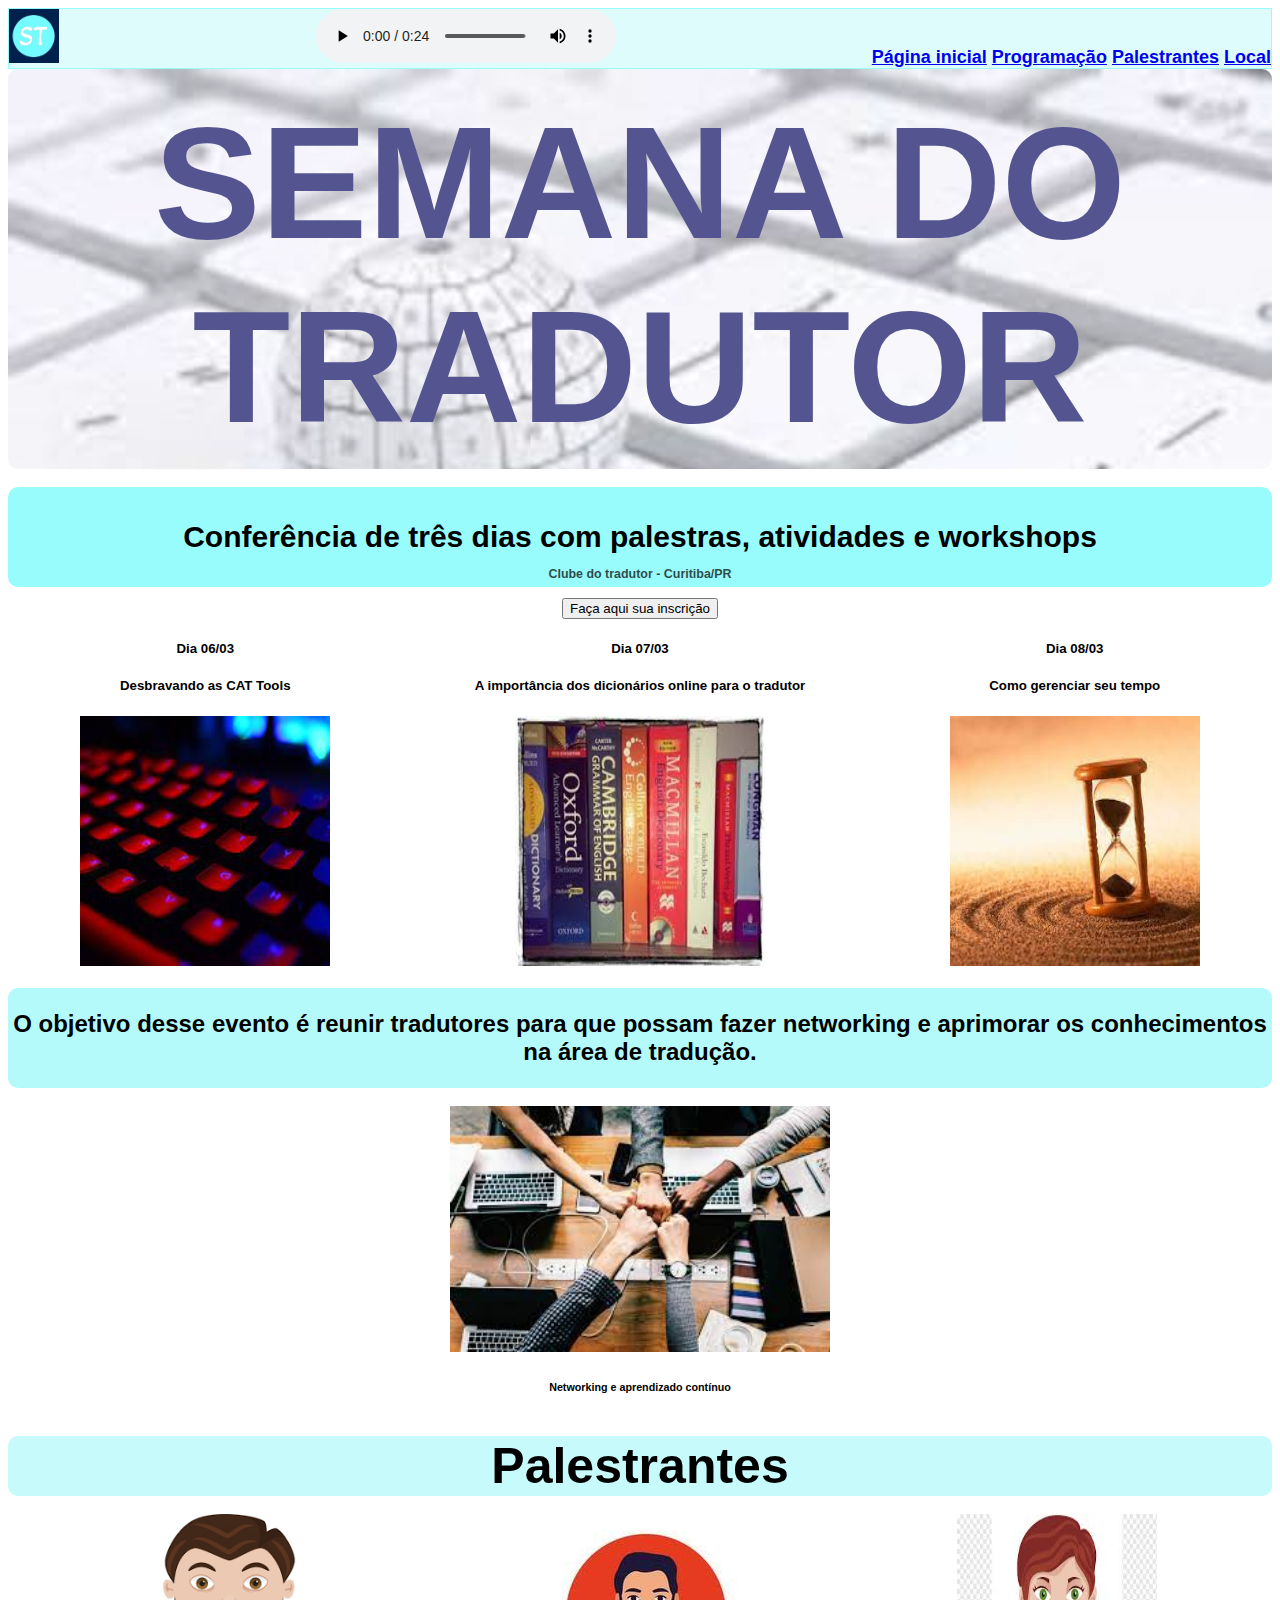
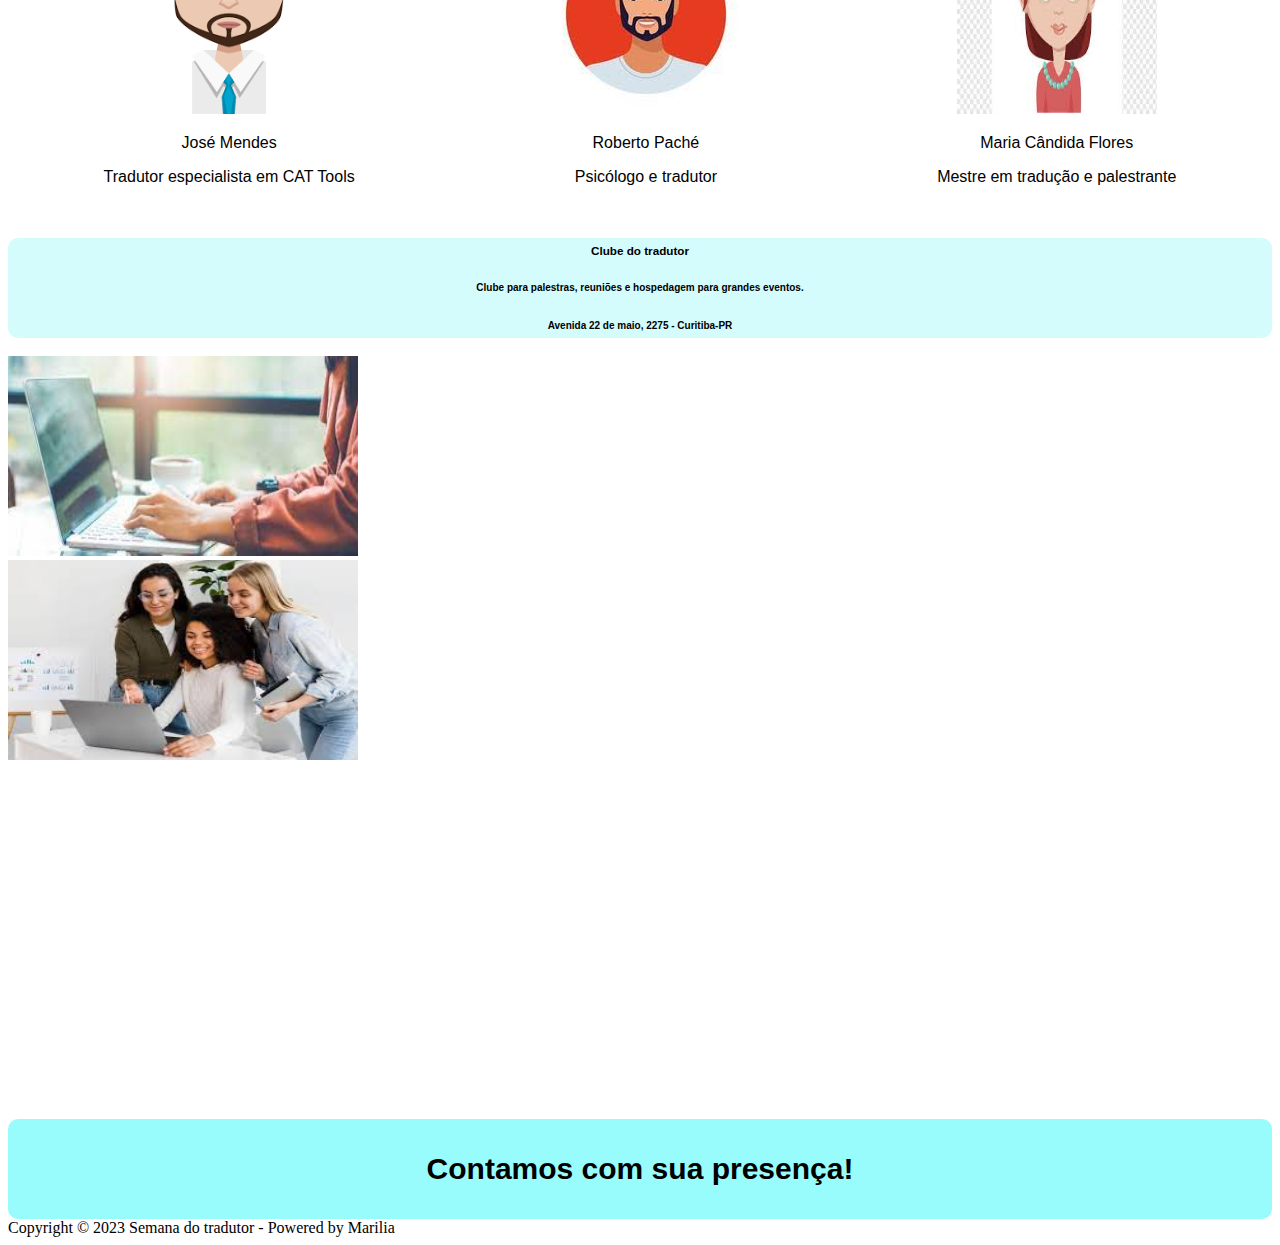
<file: index.html>
<!DOCTYPE html>
<html lang="pt-br">
<head>
    <meta charset="UTF-8">
    <meta http-equiv="X-UA-Compatible" content="IE=edge">
    <meta name="viewport" content="width=device-width, initial-scale=1.0">
    <link rel="shortcut icon" href="img/logo.ico" type="image/x-icon">
    <title>Semana do tradutor</title>
    <link rel="stylesheet" href="style.css"/>
   </head>
  <section class="barra_nav">
    <div><img src="img/logo.ico" height="54" widht="40" alt="logo"></div>
  <div id="som"><audio loop="loop" controls="controls">
  <source src="audio/marybyrnong-noisy_oyster_CLIP.mp3" type="audio/mp3" />
  Seu navegador não suporta HTML5
  </audio></div>
  <div id="barra_nav_direita">
   <a href="index.html">Página inicial</a>
   <a href="Programação.html">Programação</a>
   <a href="Palestrantes.html">Palestrantes</a>
   <a href="Local.html">Local</a>
  </div>
   </section>
     <section id="cabecalho">
     
       <div id="letreiro1"><H5>de 06/03/2023 a 08/03/2023</H5>
<div class="letreiro"><h1>SEMANA DO TRADUTOR</h1></div>
<div id="letreiro2"><h5>Clube do tradutor - Curitiba/PR</h5></div>
    </section>
    <br>
    <body>
      <section class="inscrição">
 <div class="inscrição1"><h2>Conferência de três dias com palestras, atividades e workshops</h2></div>
 <br>
 <button id="meuBotao">Faça aqui sua inscrição</button>

<script>
  // Obtém o elemento do botão pelo seu ID
  var botao = document.getElementById('meuBotao');
  
  // Adiciona um ouvinte de evento de clique ao botão
  botao.addEventListener('click', function() {
    // Redireciona para o URL desejado
    window.location.href = 'Formulário.html';
  });
</script>

  </section>
<section class="palestras">
  <div>
<h5>Dia 06/03</h5>
<h5>Desbravando as CAT Tools</h5>
<img src="img/teclado.jpg" height="250" width="250" alt="Desbravando as CAT Tools">
</div>
<div>
<h5>Dia 07/03</h5>
<h5>A importância dos dicionários online para o tradutor</h5>
<img src="img/diciomarios.jpg" height="250" width="250" alt="A importância dos dicionários online para o tradutor">
</div>
<div>
<h5>Dia 08/03</h5>
<h5>Como gerenciar seu tempo</h5>
<img src="img/tempo.jpg" height="250" width="250" alt="Como gerenciar seu tempo">
</div>
</section>
<br>
<section class="imagem_corpo">
 <h2>O objetivo desse evento é reunir tradutores para que possam fazer networking e aprimorar os conhecimentos na área de tradução.</h2>
</section>
<br>
<div id="networking">
<img src="img/networking.jpg" height="30%" width="30%" alt="Networking e aprendizado contínuo">
<h6>Networking e aprendizado contínuo</h6>
</div>
<br>
<section>
  <div class="imagem_corpo" id="letra">
  <h1>Palestrantes</h1>
</div>
  <br>
  <section id="palestrantes">
 <div>
<img src="img/José Mendes.png" height="200" width="200" alt="Foto José Mendes">
<p>José Mendes</p>
<p>Tradutor especialista em CAT Tools</p>
</div>
<div>
<img src="img/Roberto Paché.jpg" height="200" width="200" alt="Foto Roberto Paché">
<p>Roberto Paché</p>
<p>Psicólogo e tradutor</p>
</div>
<div>
<img src="img/Maria Candida.jpg" height="200" width="200" alt="Foto Maria Cândida Flores">
<p>Maria Cândida Flores</p>
<p>Mestre em tradução e palestrante</p>
</div>
</section>
<br>
<br>
<section>
  <section id="endereço">
<h3>Clube do tradutor</h3>
<h4>Clube para palestras, reuniões e hospedagem para grandes eventos.</h4>
<h4>Avenida 22 de maio, 2275 - Curitiba-PR</h4>
</section>
<br>
<section id="mapa">
  <div>
<img src="img/mulher no PC.jpg" height="200" width="350" alt="Imagem">
<img src="img/reunião de mulheres.jpg" height="200" width="350" alt="Imagem 2">
</div>
<div>
  <iframe src="https://www.google.com/maps/embed?pb=!1m18!1m12!1m3!1d230483.17971565362!2d-49.42988468950316!3d-25.495050064635603!2m3!1f0!2f0!3f0!3m2!1i1024!2i768!4f13.1!3m3!1m2!1s0x94dce35351cdb3dd%3A0x6d2f6ba5bacbe809!2sCuritiba%2C%20PR!5e0!3m2!1spt-BR!2sbr!4v1679688084888!5m2!1spt-BR!2sbr" width="700" height="200" style="border:0;" allowfullscreen="" loading="lazy" referrerpolicy="no-referrer-when-downgrade"></iframe>
  </div>
</section>
<br>
  <div id="youtube">
<iframe width="560" height="315" src="https://www.youtube.com/embed/f29acmECBG4" title="YouTube video player" frameborder="0" allow="accelerometer; autoplay; clipboard-write; encrypted-media; gyroscope; picture-in-picture; web-share" allowfullscreen></iframe>
</div>
<br>
<section class="inscrição">
  <div class="inscrição1"><h2>Contamos com sua presença!</h2></div>
</section>
</body>
<footer>Copyright © 2023 Semana do tradutor - Powered by Marilia</footer>
</html>
</file>
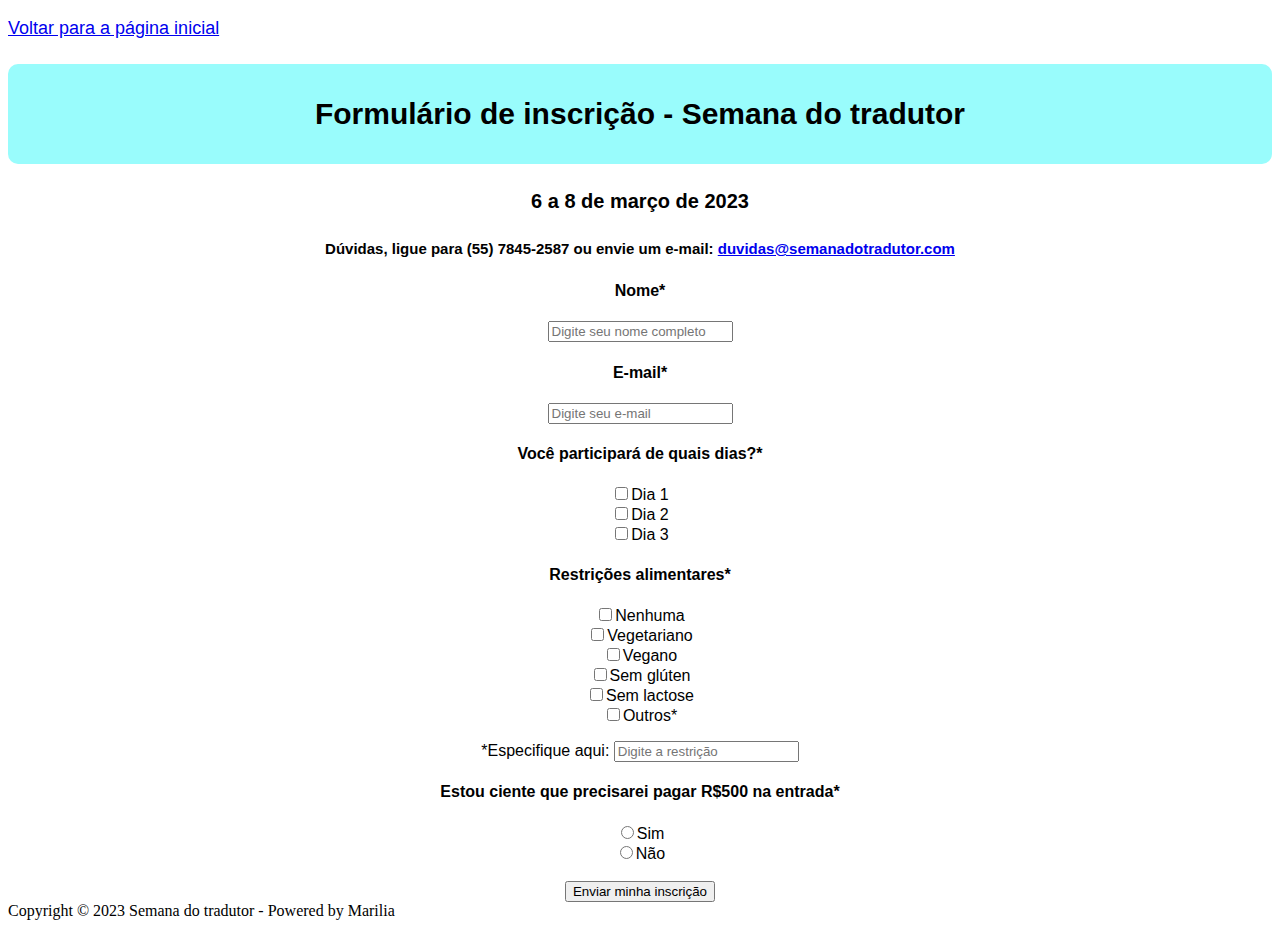
<file: Formulário.html>
<!DOCTYPE html>
<html lang="pt-br">
<head>
    <meta charset="UTF-8">
    <meta http-equiv="X-UA-Compatible" content="IE=edge">
    <meta name="viewport" content="width=device-width, initial-scale=1.0">
    <link rel="shortcut icon" href="img/logo.ico" type="image/x-icon">
    <title>Formulário de inscrição</title>
</head>
<link rel="stylesheet" href="style.css">
<p id="voltar"><a href="index.html"rel="prev" >Voltar para a página inicial</a></p>
<body>
 <div>
<h2 class="fonte">Formulário de inscrição - Semana do tradutor</h2>
<h4 class="fonte1">6 a 8 de março de 2023</h4>
<h5 class="fonte2">Dúvidas, ligue para (55) 7845-2587 ou envie um e-mail: <a href="mailto:duvidas@semanadotradutor.com">duvidas@semanadotradutor.com</a> </h5>
</div> 
</body>
<div class="palestras1">
<h4>Nome*</h4>
<form>

    <input type="text" name="nome" placeholder="Digite seu nome completo">
    
</form>
<h4>E-mail*</h4>
<form>

       <input type="e-mail" name="email" placeholder="Digite seu e-mail">

 </form>
 <h4>Você participará de quais dias?*</h4>
 <form>

    <input type="checkbox" name="Dia 1" value="Dia 1">Dia 1 <br>

    <input type="checkbox" name="Dia 2" value="Dia 2">Dia 2 <br>

    <input type="checkbox" name="Dia 3" value="Dia 3">Dia 3

</form>
<h4>Restrições alimentares*</h4>
<form>

    <input type="checkbox" name="Nenhuma" value="Nenhuma">Nenhuma <br>

    <input type="checkbox" name="Vegetariano" value="Vegetariano">Vegetariano <br>

    <input type="checkbox" name="Vegano" value="Vegano">Vegano <br>

    <input type="checkbox"name="sem glúten" value="Sem glúten">Sem glúten <br>

    <input type="checkbox"name="sem lactose" value="Sem lactose">Sem lactose <br>

    <input type="checkbox"name="outros" value="Outros">Outros* 
    <p>*Especifique aqui: <input type="text" name="outros"placeholder="Digite a restrição"</p>

</form>
<h4>Estou ciente que precisarei pagar R$500 na entrada*</h4>
<form>
    <input type="radio"name="sim ou não" value="sim">Sim <br>
    <input type="radio"name="sim ou não" value="não">Não <br>
</form>
<br>
<form>

    <input type="button" value="Enviar minha inscrição" onclick="msg()">
  
  </form>
  
  <script>
  
  function msg() {
  
    alert("Sua inscrição foi recebida com sucessso!");
  
  }
  
  </script>
</div>
<footer>Copyright © 2023 Semana do tradutor - Powered by Marilia</footer>
</html>
</file>
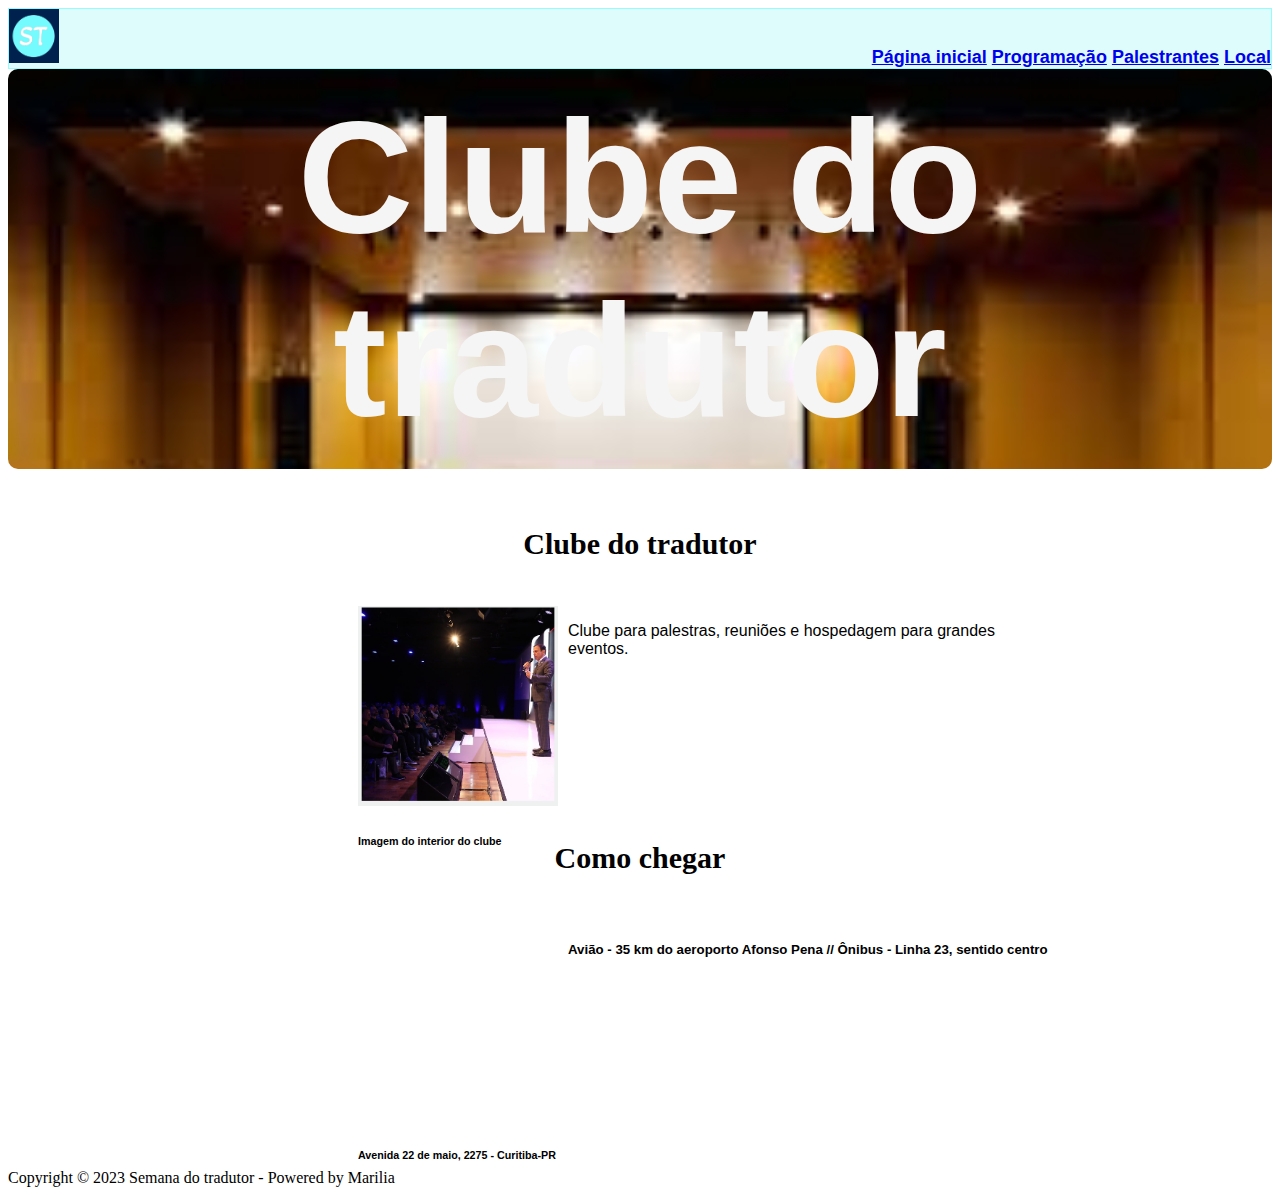
<file: Local.html>
<!DOCTYPE html>
<html lang="pt-br">
<head>
    <meta charset="UTF-8">
    <meta http-equiv="X-UA-Compatible" content="IE=edge">
    <meta name="viewport" content="width=device-width, initial-scale=1.0">
    <link rel="shortcut icon" href="img/logo.ico" type="image/x-icon">
    <title>Local</title>
    <link rel="stylesheet" href="style.css"/>
    </head>
    <section class="barra_nav">
        <div><img src="img/logo.ico" height="54" widht="40" alt="logo"></div>
        <div id="barra_nav_direita">
       <a href="index.html">Página inicial</a>
       <a href="Programação.html">Programação</a>
       <a href="Palestrantes.html">Palestrantes</a>
       <a href="Local.html">Local</a>
      </div>
       </section>
       <section class="cabecalho3">
     <div class="letreiro3"><h1>Clube do tradutor</h1></div>
     </section>
     <br>
<body>
<h4 class="fonte_maior1">Clube do tradutor</h4> 
<div class="quadro"><img src="img/interior do clube.png" height="200" width="200" alt="Imagem do interior do clube">
    <p class="descrição">Clube para palestras, reuniões e hospedagem para grandes eventos.</p>
    <h6>Imagem do interior do clube</h6></div>
<h4 class="fonte_maior1">Como chegar</h4>
<div class="quadro"><iframe src="https://www.google.com/maps/embed?pb=!1m18!1m12!1m3!1d230483.17971565362!2d-49.42988468950316!3d-25.495050064635603!2m3!1f0!2f0!3f0!3m2!1i1024!2i768!4f13.1!3m3!1m2!1s0x94dce35351cdb3dd%3A0x6d2f6ba5bacbe809!2sCuritiba%2C%20PR!5e0!3m2!1spt-BR!2sbr!4v1679688084888!5m2!1spt-BR!2sbr" width="200" height="200" style="border:0;" allowfullscreen="" loading="lazy" referrerpolicy="no-referrer-when-downgrade"></iframe>
<h5 class="descrição">Avião - 35 km do aeroporto Afonso Pena // Ônibus - Linha 23, sentido centro</h5>
<h6>Avenida 22 de maio, 2275 - Curitiba-PR</h6></div>
</body>
<br>
<br>
<br>
<footer>Copyright © 2023 Semana do tradutor - Powered by Marilia</footer>
</html>
</file>
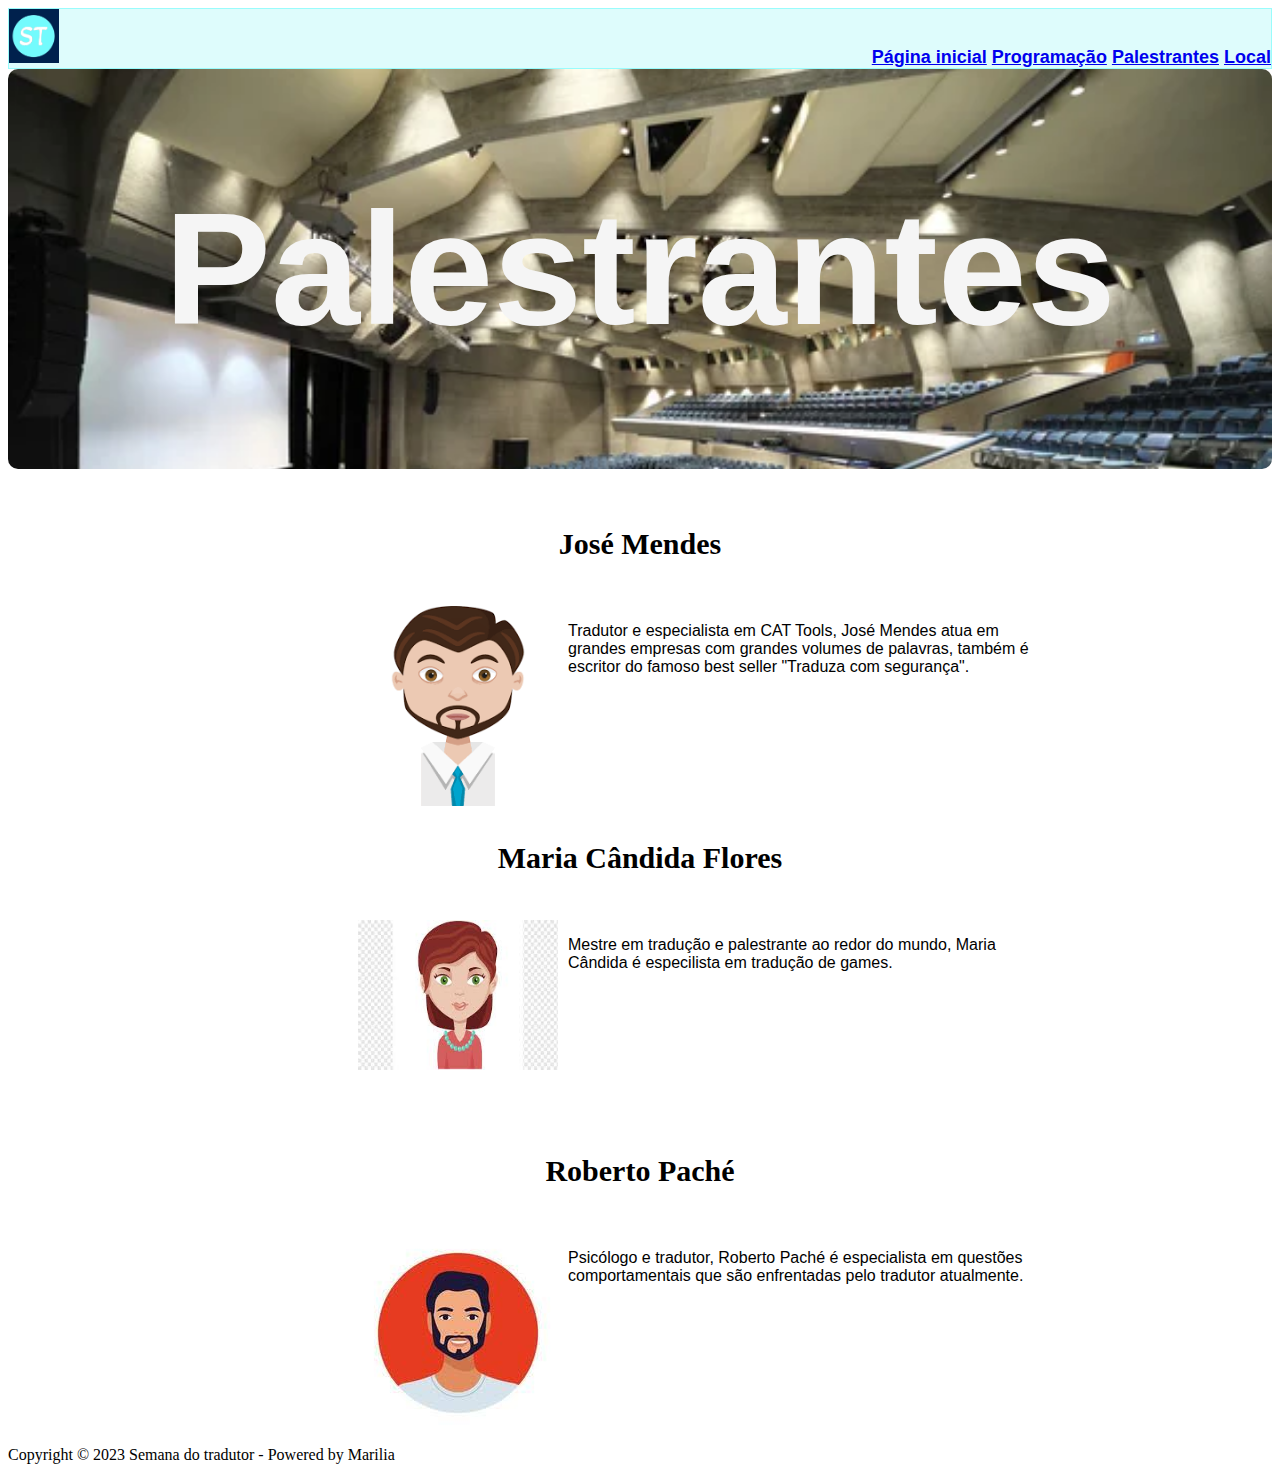
<file: Palestrantes.html>
<!DOCTYPE html>
<html lang="pt-br">
<head>
    <meta charset="UTF-8">
    <meta http-equiv="X-UA-Compatible" content="IE=edge">
    <meta name="viewport" content="width=device-width, initial-scale=1.0">
    <link rel="shortcut icon" href="img/logo.ico" type="image/x-icon">
    <title>Palestrantes</title>
    <link rel="stylesheet" href="style.css"/>
   </head>
   <section class="barra_nav">
    <div><img src="img/logo.ico" height="54" widht="40" alt="logo"></div>
    <div id="barra_nav_direita">
   <a href="index.html">Página inicial</a>
   <a href="Programação.html">Programação</a>
   <a href="Palestrantes.html">Palestrantes</a>
   <a href="Local.html">Local</a>
  </div>
   </section>
   <section class="cabecalho2">
 <div class="letreiro3"><h1>Palestrantes</h1></div>
 </section>
 <br>
<body>
        <h4 class="fonte_maior1">José Mendes</h4>
    <div class="quadro"><img src="img/José Mendes.png" height="200" width="200" alt="José Mendes">
    <p class="descrição">Tradutor e especialista em CAT Tools, José Mendes atua em grandes empresas com grandes volumes de palavras, também é escritor do famoso best seller "Traduza com segurança".</p></div>
    <h4 class="fonte_maior1">Maria Cândida Flores</h4>
    <div class="quadro"><img src="img/Maria Candida.jpg" height="150" width="200" alt="Maria Cândida Flores">
    <p class="descrição">Mestre em tradução e palestrante ao redor do mundo, Maria Cândida é especilista em tradução de games.</p></div>
    <h4 class="fonte_maior1">Roberto Paché</h4>
    <div class="quadro"><img src="img/Roberto Paché.jpg" height="200" width="200" alt="Roberto Paché">
    <p class="descrição">Psicólogo e tradutor, Roberto Paché é especialista em questões comportamentais que são enfrentadas pelo tradutor atualmente.</p></div>
    <br>
    </body>
<footer>Copyright © 2023 Semana do tradutor - Powered by Marilia</footer>
</html>
</file>
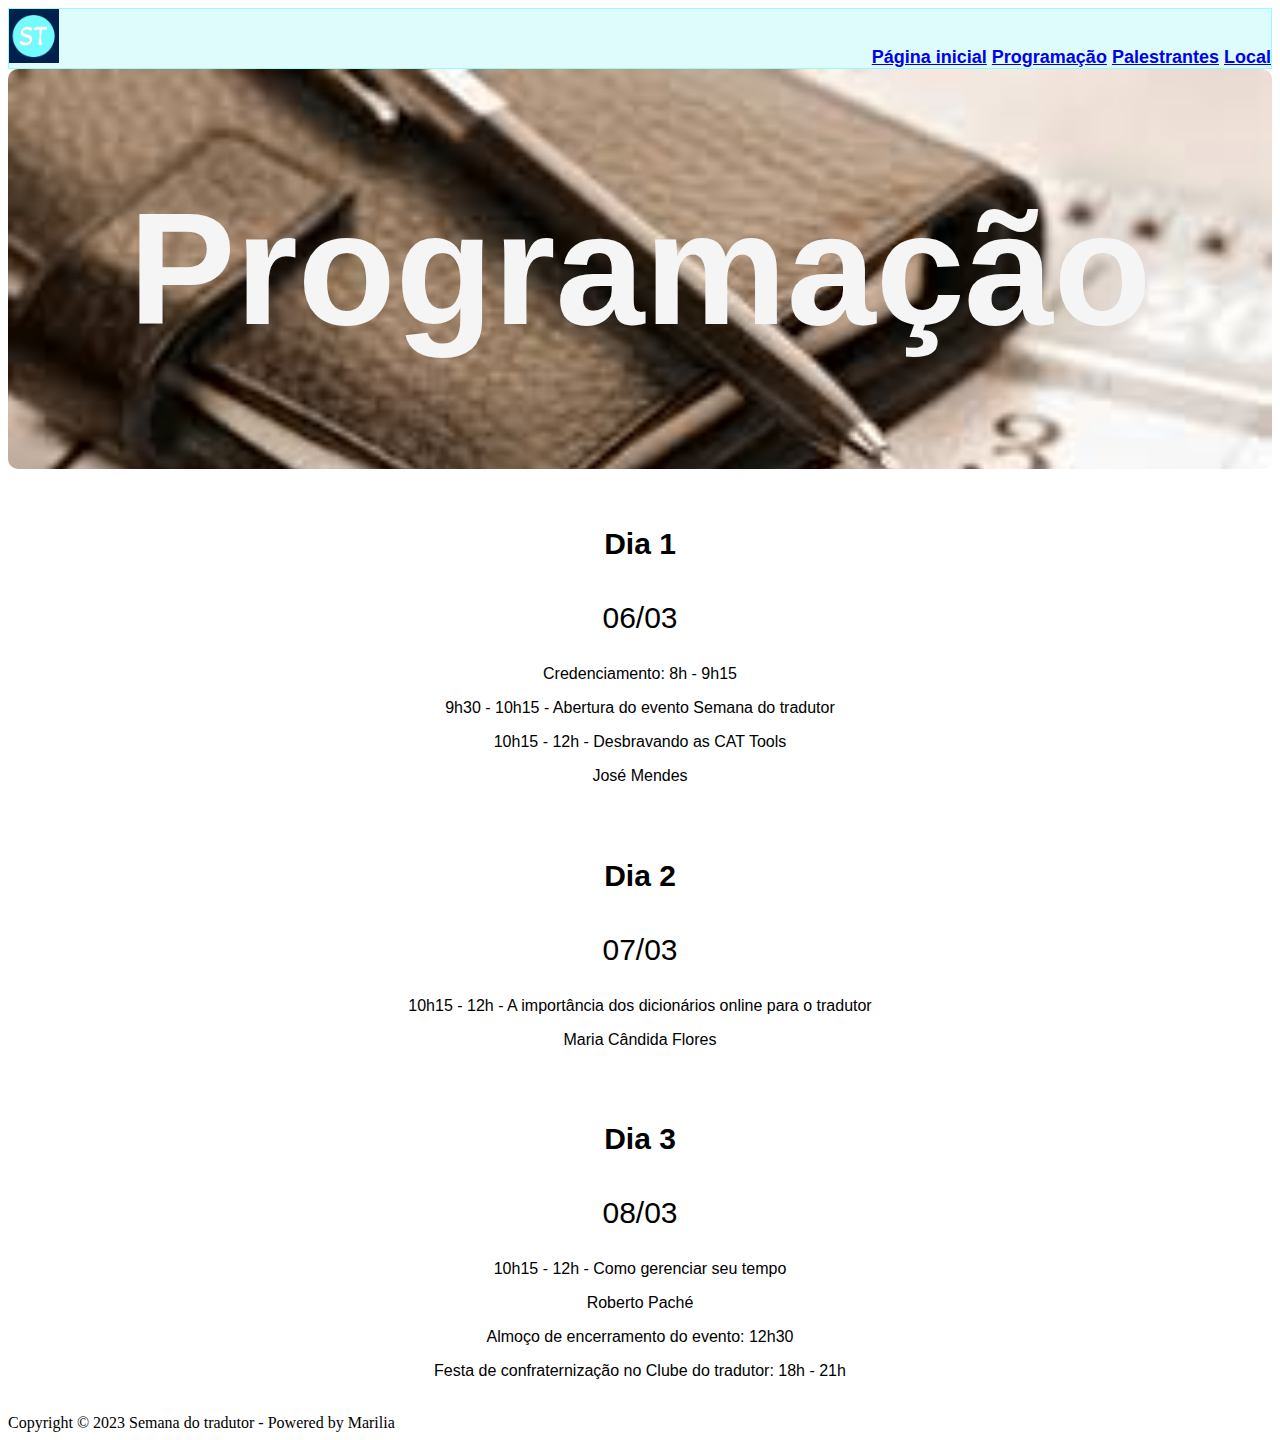
<file: Programação.html>
<!DOCTYPE html>
<html lang="pt-br">
<head>
    <meta charset="UTF-8">
    <meta http-equiv="X-UA-Compatible" content="IE=edge">
    <meta name="viewport" content="width=device-width, initial-scale=1.0">
    <link rel="shortcut icon" href="img/logo.ico" type="image/x-icon">
    <title>Programação</title>
    <link rel="stylesheet" href="style.css"/>
</head>
<section class="barra_nav">
    <div><img src="img/logo.ico" height="54" widht="40" alt="logo"></div>
    <div id="barra_nav_direita">
   <a href="index.html">Página inicial</a>
   <a href="Programação.html">Programação</a>
   <a href="Palestrantes.html">Palestrantes</a>
   <a href="Local.html">Local</a>
  </div>
   </section>
   <section class="cabecalho1">
 <div class="letreiro3"><h1>Programação</h1></div>
 </section>
 <br>
<body>
    <div class="palestras1">
<div><h4 class="fonte_maior">Dia 1</h4>
<p class="fonte_maior">06/03</p>
<p>Credenciamento: 8h - 9h15</p>
<p>9h30 - 10h15 - Abertura do evento Semana do tradutor</p>
<p>10h15 - 12h - Desbravando as CAT Tools</p>
<p>José Mendes</p>
</div>
<div>
    <br>
<h4 class="fonte_maior">Dia 2</h4>
<p class="fonte_maior">07/03</p>
<p>10h15 - 12h - A importância dos dicionários online para o tradutor</p>
<p>Maria Cândida Flores</p>
</div>
<br>
<h4 class="fonte_maior">Dia 3</h4>
<p class="fonte_maior">08/03</p>
<p>10h15 - 12h - Como gerenciar seu tempo</p>
<p>Roberto Paché</p>
<p>Almoço de encerramento do evento: 12h30</p>
<p>Festa de confraternização no Clube do tradutor: 18h - 21h</p>
</div>
<br>
</body>
<footer>Copyright © 2023 Semana do tradutor - Powered by Marilia</footer>
</html>
</file>
<file: style.css>
/*Pagina inicial*/

.letreiro {
    text-align: center;
    font-family: 'Franklin Gothic Medium', 'Arial Narrow', Arial, sans-serif;
    font-size: 80px;
    color: rgb(12, 12, 98);
             
}
#letreiro1 {
    
    text-align: center;
    color: black;
    font-size: 20px;
    font-family: 'Franklin Gothic Medium', 'Arial Narrow', Arial, sans-serif;
   
 }
   #letreiro2 {
    text-align: center;
    color: black;
    font-size: 15px;
    font-family: 'Franklin Gothic Medium', 'Arial Narrow', Arial, sans-serif;
}

.inscrição {
    text-align: center;
    font-size: 10px;
    font-family: 'Franklin Gothic Medium', 'Arial Narrow', Arial, sans-serif;
}
.inscrição1 {
    text-align: center;
    font-size: 20px;
    background-color: rgb(153, 252, 252);
    width: auto;
    height: 100px;
    font-family: 'Franklin Gothic Medium', 'Arial Narrow', Arial, sans-serif;
    border-radius: 10px;
    display: flex;
    flex-direction: column;
   justify-content: center;   
}
#cabecalho {
    background-image: url(img/fundo_pg_1.jpg);
    opacity: 70%;
    width: 100%;
    height: 400px;
    background-size: cover;
    border-radius: 10px;
    display: flex;
    flex-direction: column;
    justify-content: center; 
    
}


.imagem_corpo {
    background-color:  rgb(181, 250, 250);
    width: auto;
    height: 100px;
    font-family: 'Franklin Gothic Medium', 'Arial Narrow', Arial, sans-serif;
    border-radius: 10px;
    display: flex;
    flex-direction: column;
    justify-content: center;
    text-align: center;
}
#letra {
    font-size: 25px;
    height: 60px;
    background-color: rgb(199, 251, 251);
}

#som {
    float: right;
}
.barra_nav {

   font-weight: bolder;
   font-family: 'Franklin Gothic Medium', 'Arial Narrow', Arial, sans-serif;
   font-size: 18px;
   justify-content: space-between;
   display: flex;
   flex-direction: row;
   align-items: end;
   background-color: rgb(222, 252, 252);
   border-width: 1px;
   border-style: solid;
   border-color: rgb(153, 252, 252);
       
}
#barra_nav_direita {
   text-align: right;
   
}


.palestras {
   justify-content: space-around;
   display: flex;
   text-align: center;
   font-family: 'Franklin Gothic Medium', 'Arial Narrow', Arial, sans-serif;
    
}
#networking {
   font-family: 'Franklin Gothic Medium', 'Arial Narrow', Arial, sans-serif;   
   text-align: center;
       
}
#palestrantes {
    justify-content: space-around;
    display: flex;
    text-align: center;
    font-family: 'Franklin Gothic Medium', 'Arial Narrow', Arial, sans-serif;
}
#endereço {
    
    text-align: center;
    font-size: 10px;
    background-color: rgb(213, 252, 252);
    width: auto;
    height: 100px;
    font-family: 'Franklin Gothic Medium', 'Arial Narrow', Arial, sans-serif;
    border-radius: 10px;
    display: flex;
    flex-direction: column;
    justify-content: center;

}
#mapa {
    display: flex;
    justify-content: space-around;
 
}
#youtube {
    text-align: center;
}


/* 2 página - Programação*/

.cabecalho1 {
    background-image: url(img/agenda.jpg);
    
    width: auto;
    height: 400px;
    background-size: cover;
    border-radius: 10px;
    display: flex;
    flex-direction: column;
    justify-content: center; 
    
}
.letreiro3 {
    text-align: center;
    font-family: 'Franklin Gothic Medium', 'Arial Narrow', Arial, sans-serif;
    font-size: 80px;
    color: whitesmoke;
             
}

 .palestras1 {
    justify-content: space-around;
    display: block;
    text-align: center;
    font-family: 'Franklin Gothic Medium', 'Arial Narrow', Arial, sans-serif;
     
 }
 .fonte_maior {
    font-size: 30px;
    
 }

 /*Página 3 Palestrantes*/

 .cabecalho2 {
    background-image: url(img/auditorio.jpg);
    width: auto;
    height: 400px;
    background-size: cover;
    border-radius: 10px;
    display: flex;
    flex-direction: column;
    justify-content: center; 
    
}
          

 .fonte_maior1 {
    font-size: 30px;
    text-align: center;
    
 }
 
 .quadro {
    font-family: 'Franklin Gothic Medium', 'Arial Narrow', Arial, sans-serif;
    width: 700px;
    height: 200px;
    position: relative;
    top: 5px;
    left: 350px;
    
 }
 .descrição {
   float: right;
   width: 70%;
   text-align: left;
 
 }

 /*Pagina 3 Local*/

 .cabecalho3 {
    background-image: url(img/auditorio\ 2.jpg);
     width: auto;
    height: 400px;
    background-size: cover;
    border-radius: 10px;
    display: flex;
    flex-direction: column;
    justify-content: center; 
    
}

/*Formulário*/
.fonte {
    font-size: 30px;
    text-align: center;
    background-color: rgb(153, 252, 252);
    width: auto;
    height: 100px;
    font-family: 'Franklin Gothic Medium', 'Arial Narrow', Arial, sans-serif;
    border-radius: 10px;
    display: flex;
    flex-direction: column;
   justify-content: center;  
}

.fonte1 {
    font-size: 20px;
    text-align: center;
    font-family: 'Franklin Gothic Medium', 'Arial Narrow', Arial, sans-serif;
}
.fonte2 {
    font-size: 15px;
    text-align: center;
    font-family: 'Franklin Gothic Medium', 'Arial Narrow', Arial, sans-serif;
}

#voltar {
    font-family: 'Franklin Gothic Medium', 'Arial Narrow', Arial, sans-serif;
   font-size: 18px;
}
</file>
